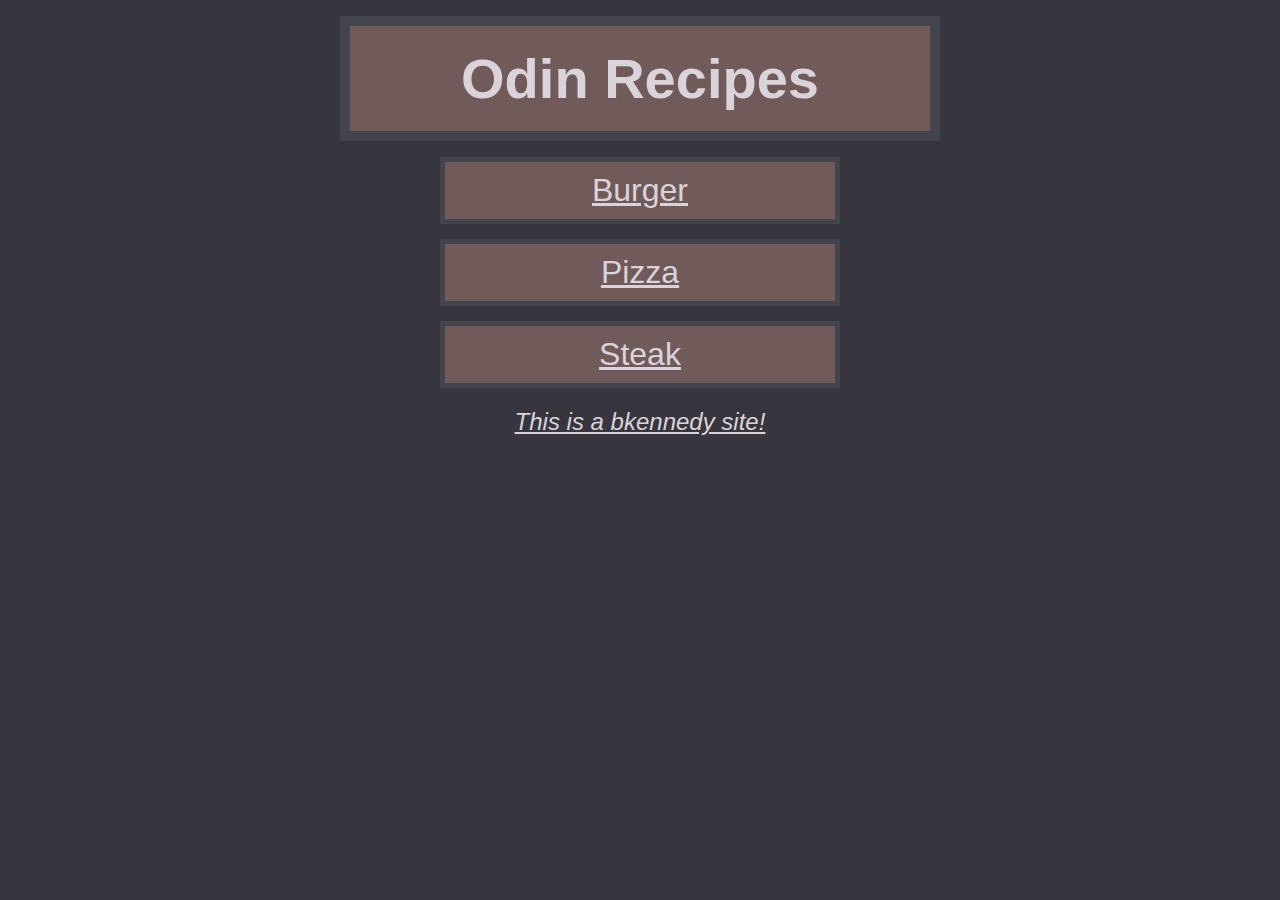
<file: index.html>
<!DOCTYPE html>
<html lang="en">
    <head>
        <meta charset="UTF-8">
        <meta name="viewport" content="width=device-width, initial-scale=1.0">
        <link rel="stylesheet" href="./styles/styles.css">
        <title>Odin Recipes Project</title>
    </head>
    <body>
        <h1 class="title">Odin Recipes</h1>
        <ul>
            <li class="index"><a id="page" href="./recipes/burger.html">Burger</a></li>
            <li class="index"><a id="page" href="./recipes/pizza.html">Pizza</a></li>
            <li class="index"><a id="page" href="./recipes/steak.html">Steak</a></li>
        </ul>
        <div id="endmsg"><u><em>This is a bkennedy site!</em></u></div>
    </body>
</html>
</file>
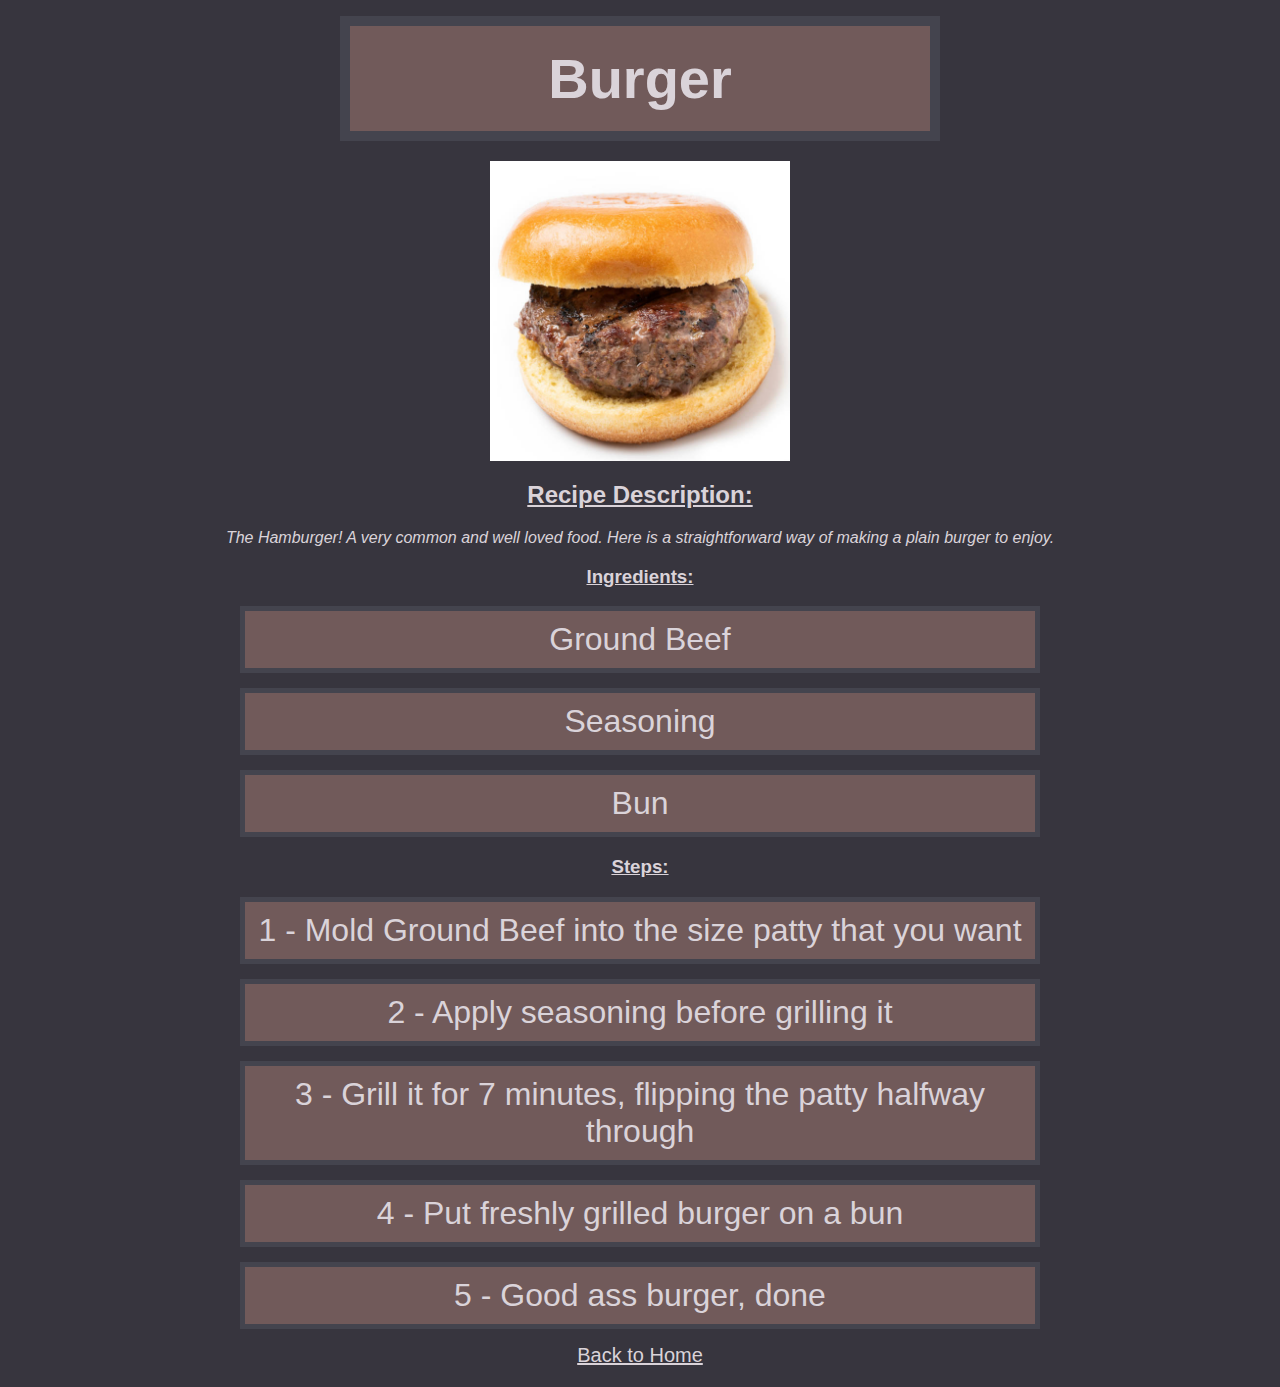
<file: recipes/burger.html>
<!DOCTYPE html>
<html lang="en">
    <head>
        <meta charset="UTF-8">
        <meta name="viewport" content="width=device-width, initial-scale=1.0">
        <link rel="stylesheet" href="../styles/styles.css">
        <title>Burger Recipe</title>
    </head>
    <body>
        <h1 class="title">Burger</h1>
        <img src="../images/burger.jpg" alt="Picture of a plain burger" width="300">
        
        <h2><u>Recipe Description:</u></h2>
        <p>
            <em>The Hamburger! A very common and well loved food.
            Here is a straightforward way of making a plain
            burger to enjoy.</em>
        </p>
        
        <h3><u>Ingredients:</u></h3>
        <ul>
            <li class="ingredients">Ground Beef</li>
            <li class="ingredients">Seasoning</li>
            <li class="ingredients">Bun</li>
        </ul>
        
        <h3><u>Steps:</u></h3>
        <ol>
            <li class="steps">Mold Ground Beef into the size patty that you want</li>
            <li class="steps">Apply seasoning before grilling it</li>
            <li class="steps">Grill it for 7 minutes, flipping the patty halfway through</li>
            <li class="steps">Put freshly grilled burger on a bun</li>
            <li class="steps">Good ass burger, done</li>
        </ol>
        <div id="tohome"><a href="../index.html">Back to Home</a></div>
    </body>
</html>
</file>
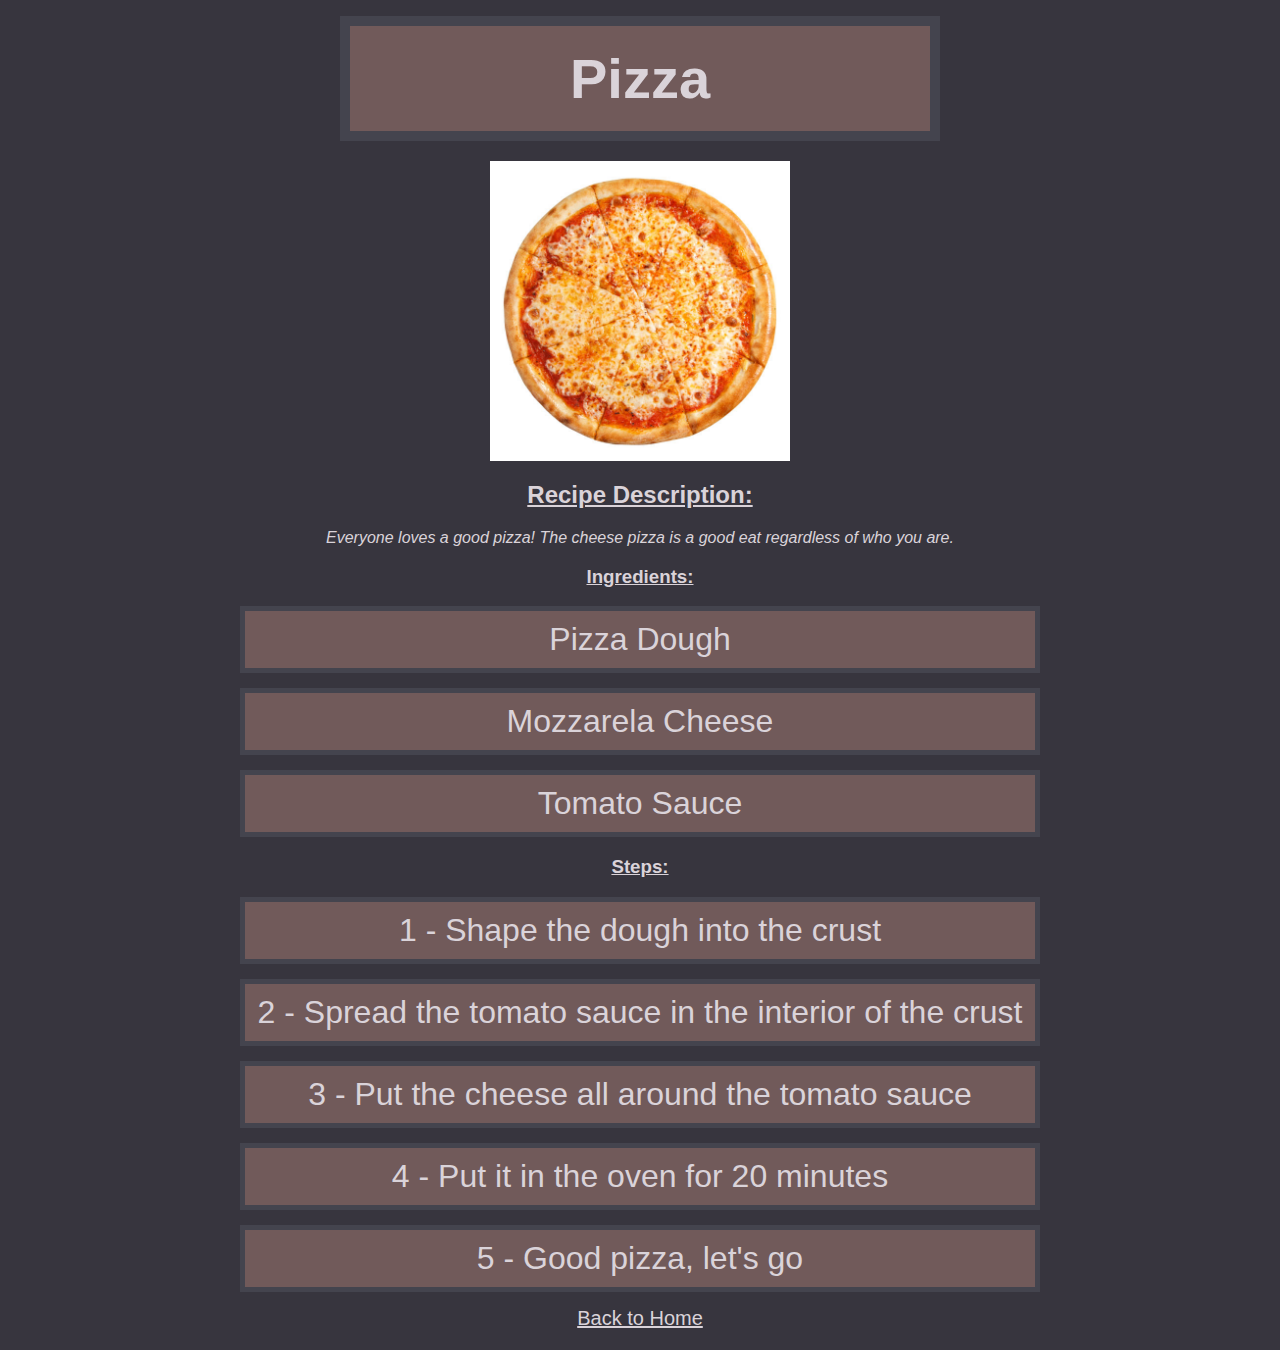
<file: recipes/pizza.html>
<!DOCTYPE html>
<html lang="en">
    <head>
        <meta charset="UTF-8">
        <meta name="viewport" content="width=device-width, initial-scale=1.0">
        <link rel="stylesheet" href="../styles/styles.css">
        <title>Pizza Recipe</title>
    </head>
    <body>
        <h1 class="title">Pizza</h1>
        <img src="../images/pizza.jpg" alt="Picture of a cheese pizza" width="300">

        <h2><u>Recipe Description:</u></h2>
        <p>
            <em>Everyone loves a good pizza! The cheese pizza is 
            a good eat regardless of who you are.</em>
        </p>

        <h3><u>Ingredients:</u></h3>
        <ul>
            <li class="ingredients">Pizza Dough</li>
            <li class="ingredients">Mozzarela Cheese</li>
            <li class="ingredients">Tomato Sauce</li>
        </ul>

        <h3><u>Steps:</u></h3>
        <ol>
            <li class="steps">Shape the dough into the crust</li>
            <li class="steps">Spread the tomato sauce in the interior of the crust</li>
            <li class="steps">Put the cheese all around the tomato sauce</li>
            <li class="steps">Put it in the oven for 20 minutes</li>
            <li class="steps">Good pizza, let's go</li>
        </ol>

        <div id="tohome"><a href="../index.html">Back to Home</a></div>
    </body>
</html>
</file>
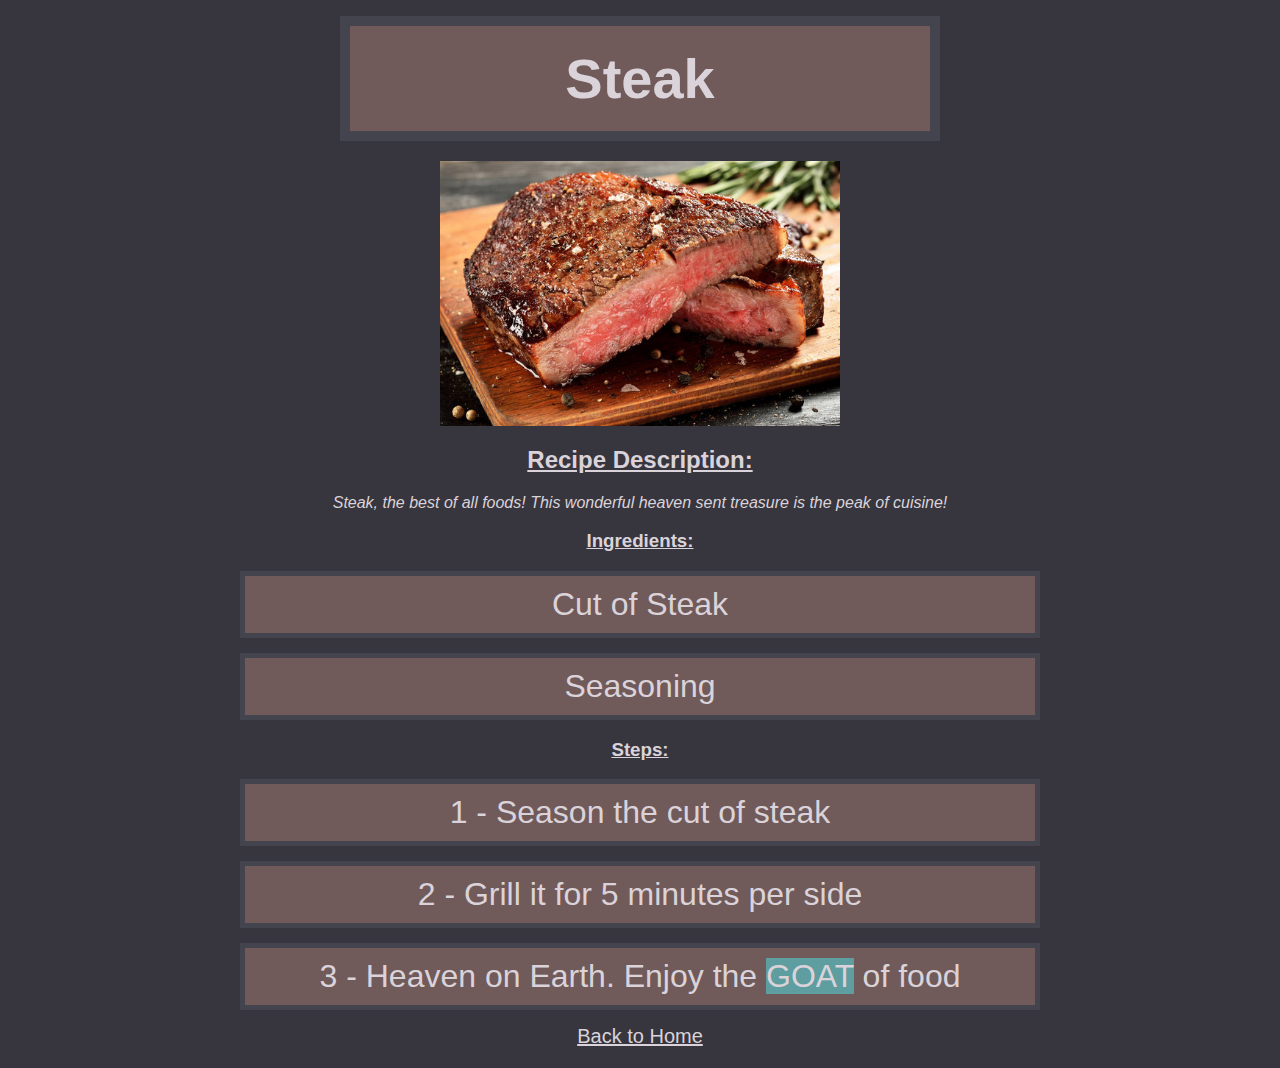
<file: recipes/steak.html>
<!DOCTYPE html>
<html lang="en">
    <head>
        <meta charset="UTF-8">
        <meta name="viewport" content="width=device-width, initial-scale=1.0">
        <link rel="stylesheet" href="../styles/styles.css">
        <title>Steak Recipe</title>
    </head>
    <body>
        <h1 class="title">Steak</h1>
        <img src="../images/steak.jpg" alt="Picture of a medium rare steak" width="400">

        <h2><u>Recipe Description:</u></h2>
        <p>
           <em>Steak, the best of all foods! This wonderful heaven
           sent treasure is the peak of cuisine!</em> 
        </p>

        <h3><u>Ingredients:</u></h3>
        <ul>
            <li class="ingredients">Cut of Steak</li>
            <li class="ingredients">Seasoning</li>
        </ul>

        <h3><u>Steps:</u></h3>
        <ol>
            <li class="steps">Season the cut of steak</li>
            <li class="steps">Grill it for 5 minutes per side</li>
            <li class="steps">Heaven on Earth. Enjoy the <span class="highlight">GOAT</span> of food</li>
        </ol>

        <div id="tohome"><a href="../index.html">Back to Home</a></div>
    </body>
</html>
</file>
<file: styles/styles.css>
* {
    font-family: Arial, Helvetica, sans-serif;
    box-sizing: border-box;
    background-color: #37353E;
    color: #DAD3D9;
}

h1 {
    display: block;    
    font-size: 56px;
    border: 10px solid #44444E;
    margin: 16px auto;
}

h2, h3, p {
    text-align: center;
}

ul {
    list-style-type: none;
    padding: 0;
    margin: 0;
}

ol {
    counter-reset: section;
    list-style-type: none;
    padding: 0;
    margin: 0;
    color: #DAD3D9;
}

li {
    display: block;
    font-size: 32px;
    background-color: #715A5A;
    border: 5px solid #44444E;
    margin: 15px auto;
}

img {
    display: block;
    margin: 20px auto;
}

.title {
    background-color: #715A5A;
    text-align: center;
    padding: 20px;
    width: 600px;
}

.index {
    text-align: center;
    background-color: #715A5A;
    padding: 10px;
    width: 400px;
}

.steps::before {
    counter-increment: section;
    content: counter(section) " - ";
}

.ingredients, .steps {
    text-align: center;
    padding: 10px;
    width: 800px;

}

.highlight {
    background-color: cadetblue;
}

#endmsg {
    margin-top: 20px;
    text-align: center;
    font-size: 24px;
}

#tohome {
    margin-bottom: 20px;
    text-align: center;
    font-size: 20px;
    background-color: #37353E;
}

#page {
    background-color: #715A5A;
}
</file>
